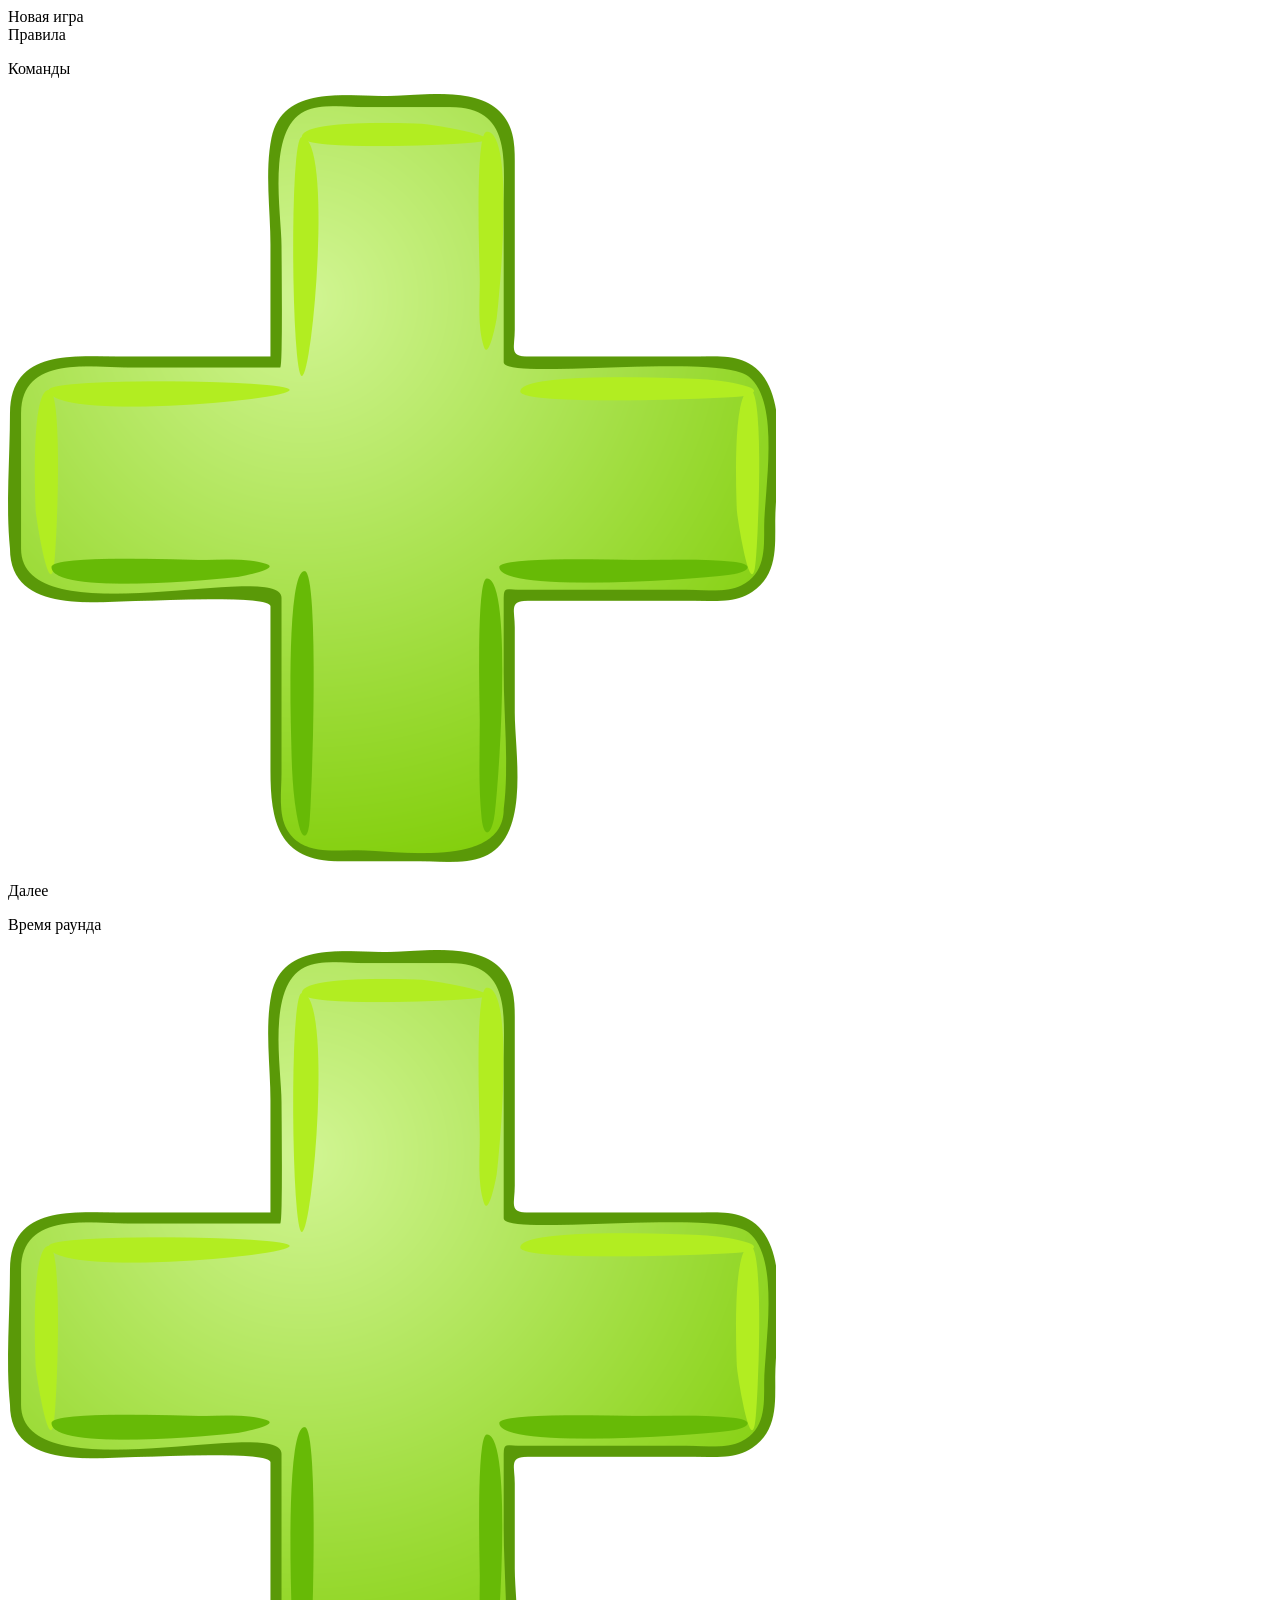
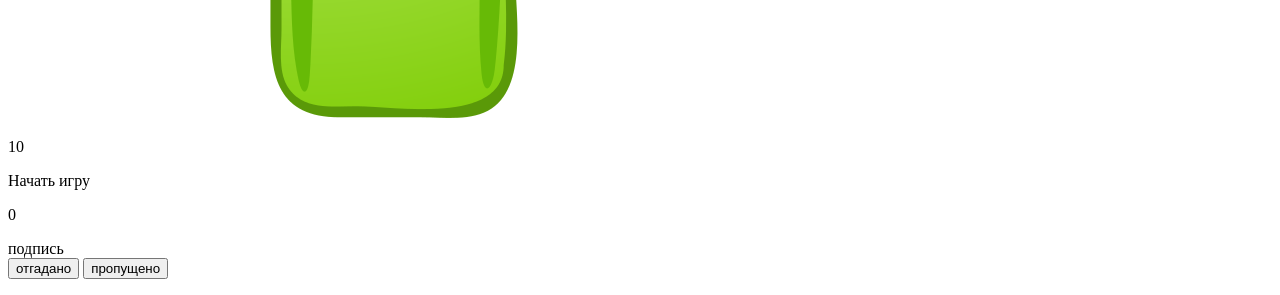
<file: index.html>
<!DOCTYPE html>
<html lang="en">
<head>
    <meta charset="UTF-8">
    <meta http-equiv="X-UA-Compatible" content="IE=edge">
    <meta name="viewport" content="width=device-width, initial-scale=1.0">
    <link rel="stylesheet" href="novfinish.css">
    <title>finish</title>
</head>
<body>
    
    <div id="startdisplay">
        <div id="container_button">
        <div id="newplay" onclick="startgame()" class="button"> Новая игра
        </div>
        <div class="button"> Правила</div>
    </div></div>
    <div id="teams">
        <div class="teamup">
             <p> Команды</p>
             
        </div>
        <div id="main">
            <img id="plus" src="pngwing.com (9).png" onclick="newteam()">
            <div id="nameteam">
                <p class="text"></p>
                <p class="text"></p>
                <p class="text"></p>
            </div>
        </div>
        <div id="next" class="teamup"        onclick="ttime()">
            Далее
        </div>
    </div>
    <div id="time">
        <div class="teamup">
            <p> Время раунда</p>
            
       </div>
       <div id="main">
       <img id="plus" src="pngwing.com (9).png" onclick="moretime()">
       <p id="text_time">10</p></div>
       <div id="secondnext" class="teamup" onclick="play()">
       <p>Начать игру</p> 
    </div>
    </div>
    <div id="play_game">
        <div class="teamup"><p id="text_words">0</p>
        </div>
        <div id="word"></div>
        <div id="container_but_play">
            <button id="accept" onclick="accept()">отгадано </button>
            <button id="redjected" onclick="redjected()">пропущено</button>
            
        </div>
        <div  class="teamup">
            <p id="timer"></p> 
         </div>

    </div>
    
    
    <script src="novfinish.js"> </script>
</body>
</html>
</file>
<file: novfinish.css>
@media (max-width:450px) {
    
    #startdisplay{
        width: 100%;
        height: 100vh;
        background-image: url("5984993.jpg");
        background-size: 100% 100%;
        background-repeat: no-repeat;
    
    }
body{
    margin: 0px;
}
.button{
    width: 40%;
    height: 10%;
    background-color: #2e8b5683;
    border:2px;
    border-radius: 30px;
    padding: 3%;
    text-align: center;
    font-size: 20px;
    color: aliceblue;
}
#container_button{
    width: 100%;
    height: 30%;
    display: flex;
    flex-direction: column;
    justify-content: space-around;
    align-items: center;
}
#teams{
    display: none;
    width: 100%;
    background-color: aliceblue;}
.teamup{
    width: 100%;
    height: 10vh; 
    background-color: #31ce7583;
    font-size: 40px;
    text-align: center;
    padding-top: 5%;
}
#plus{
    width: 10vh;
    height: 10vh;

}
#main{
    width: 100%;
    height: 73.1vh; 
    text-align: center;
    padding-top: 5%;
    width: 100%;
    background-color: aliceblue;
}
.text{
    font-size: 20px;
}

#text_time{
       margin-top: 30%;
       font-size: 50px;
}
#time{
    display: none;
}
#word{
    width: 60%;
    height: 25vh;
    margin-top: 20%;
    margin-left: 20%;
    border:2px solid  #31ce7583;
    border-radius: 50%;
    background-color: #31ce7583;
    padding-top: 10%;
    text-align: center;
    font-size: 30px;
    color: aliceblue;
}
#play_game{
    display: none;
}
#container_but_play{
    width: 100%;
    display: flex;
    margin-top: 20%;
    justify-content: space-around;
}
#container_but_play button{
    font-size: 30px;
    padding: 3%;
    border:2px solid black;
    border-radius: 30px;
} 
#accept{
    background-color: forestgreen;
}
#redjected{
    background-color: rgb(215, 39, 39);
}
}
</file>
